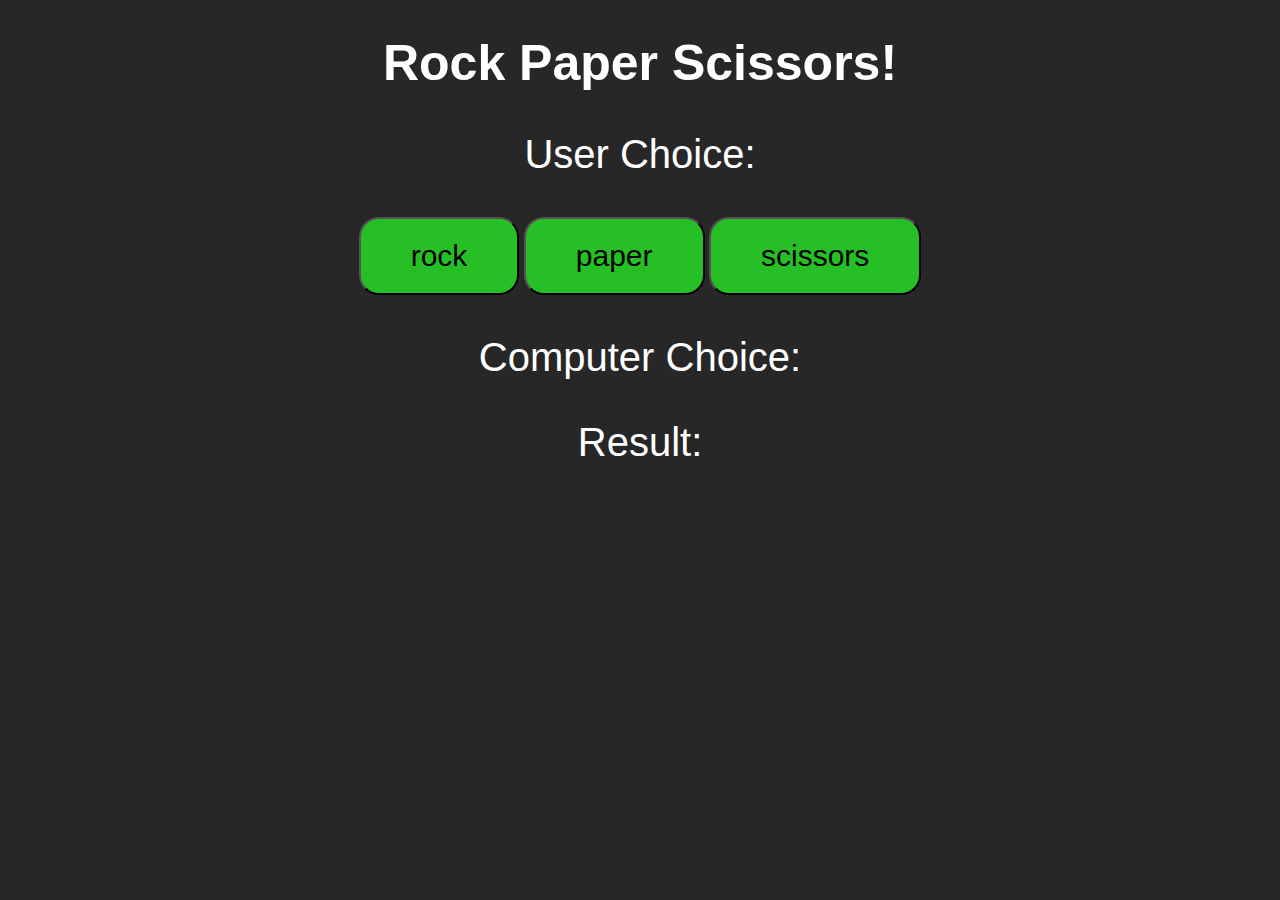
<file: rock-paper-scissors/index.html>
<!DOCTYPE html>
<html lang="en">
<head>
    <meta charset="UTF-8">
    <meta name="viewport" content="width=device-width, initial-scale=1.0">
    <title>Rock Paper Scissors</title>
    <link rel="stylesheet" href="style.css">
</head>
<body>
    <h1>Rock Paper Scissors!</h1>
    <p>User Choice: <span id="user-choice"></span></p>

    <button id="rock">rock</button>
    <button id="paper">paper</button>
    <button id="scissors">scissors</button>

    <p>Computer Choice: <span id="computer-choice"></span></p>
    <p>Result: <span id="result"></span></p>

    <script src="app.js"></script>

</body>
</html>
</file>
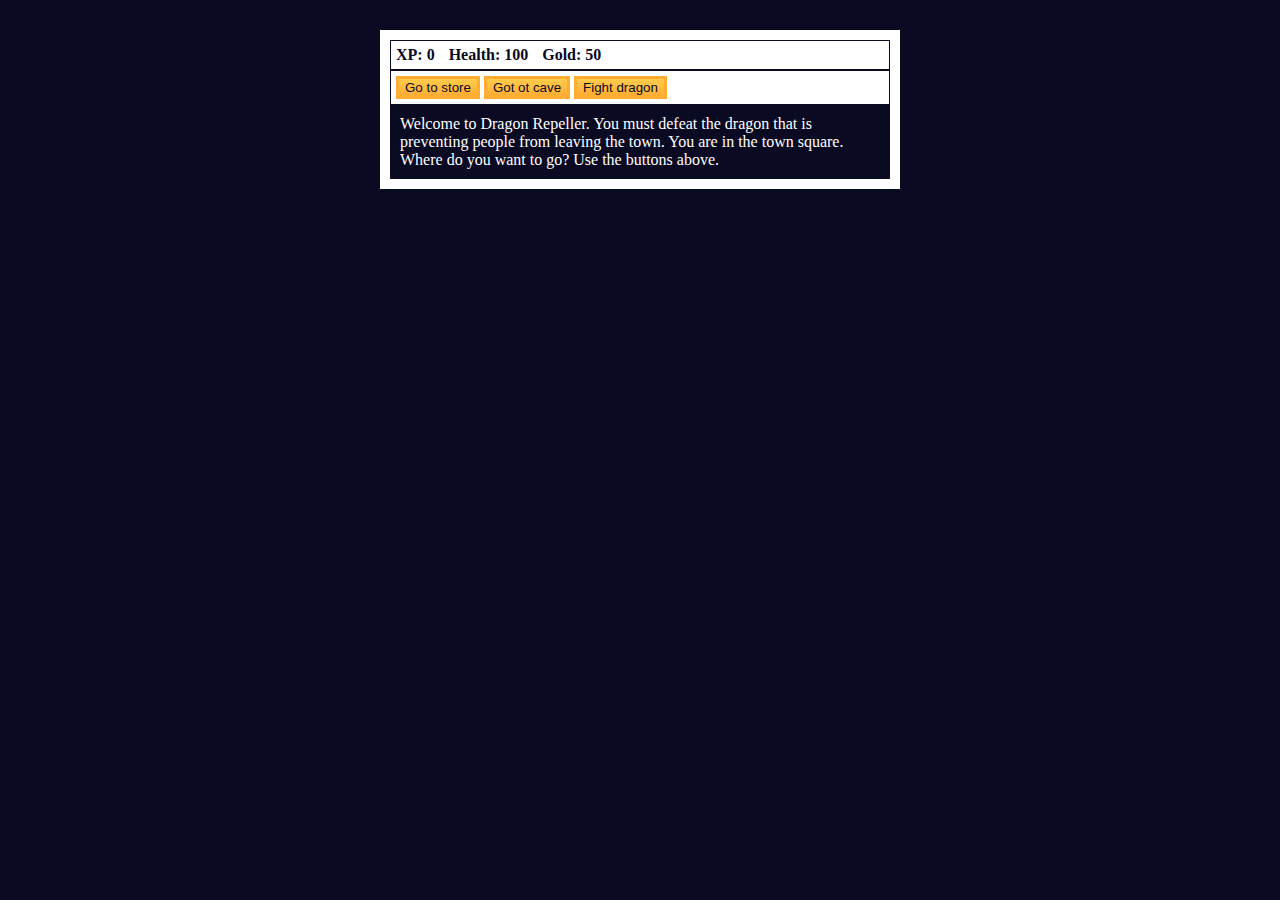
<file: rpg game/index.html>
<!DOCTYPE html>
<html lang="en">
  <head>
    <meta charset="utf-8">
    <link rel="stylesheet" href="./styles.css">
    <title>RPG - Dragon Repeller</title>
  </head>
  <body>
    <div id="game">

      <div id="stats">
        <span class="stat"><strong>XP: <span id="xpText">0</span></strong></span>
        <span class="stat"><strong>Health: <span id="healthText">100</span></strong></span>
        <span class="stat"><strong>Gold: <span id="goldText">50</span></strong></span>
      </div>

      <div id="controls">
        <button id="button1">Go to store</button>
        <button id="button2">Got ot cave</button>
        <button id="button3">Fight dragon</button>
      </div>

      <div id="monsterStats">
        <span class="stat">Monster Name: <strong><span id="monsterName"></span></strong></span>
        <span class="stat">Health: <strong><span id="monsterHealth"></span></strong></span>
      </div>

      <div id="text">
        Welcome to Dragon Repeller. You must defeat the dragon that is preventing people from leaving the town. You are in the town square. Where do you want to go? Use the buttons above.
      </div>
    </div>

    <script src="./script.js"></script>
  </body>
</html>
</file>
<file: rock-paper-scissors/style.css>
body{
    font-family: Arial, Helvetica, sans-serif;
    text-align: center;
    background-color:  rgb(39, 39, 39);
    color: #fff;
}

h1{
    font-size: 50px;
}

p{
    font-size: 40px;
}

button{
    background-color: rgb(38, 192, 38);
    font-size: 30px;
    align-items: center;
    padding: 20px 50px;
    cursor: pointer;
    border-radius: 20px;
}
</file>
<file: rpg game/styles.css>
body{
    background-color: #0a0a23;
}

#text{
    background-color: #0a0a23;
    color: #ffffff;
    padding: 10px;
  }

  #game{
    max-width: 500px;
    max-height: 400px;
    background-color: #ffffff;
    color: #ffffff;
    margin-top: 30px;
    margin-bottom: 0px;
    margin-left: auto;
    margin-right: auto;
    padding: 10px;
  }

  #controls, #stats{
    border: 1px solid #0a0a23;
    color: #0a0a23;
    padding: 5px;
  
  }

  #monsterStats{
    border: 1px solid #0a0a23;
    padding: 5px;
    color: #ffffff;
    background-color: #c70d0d;
    display: none;
  }

  .stat{
    padding-right: 10px;
  }

  button{
    cursor: pointer;
    color: #0a0a23;
    background-color: #feac32;
    background-image: linear-gradient(#fecc4c, #ffac33);
    border:3px solid #feac32;
  }
</file>
